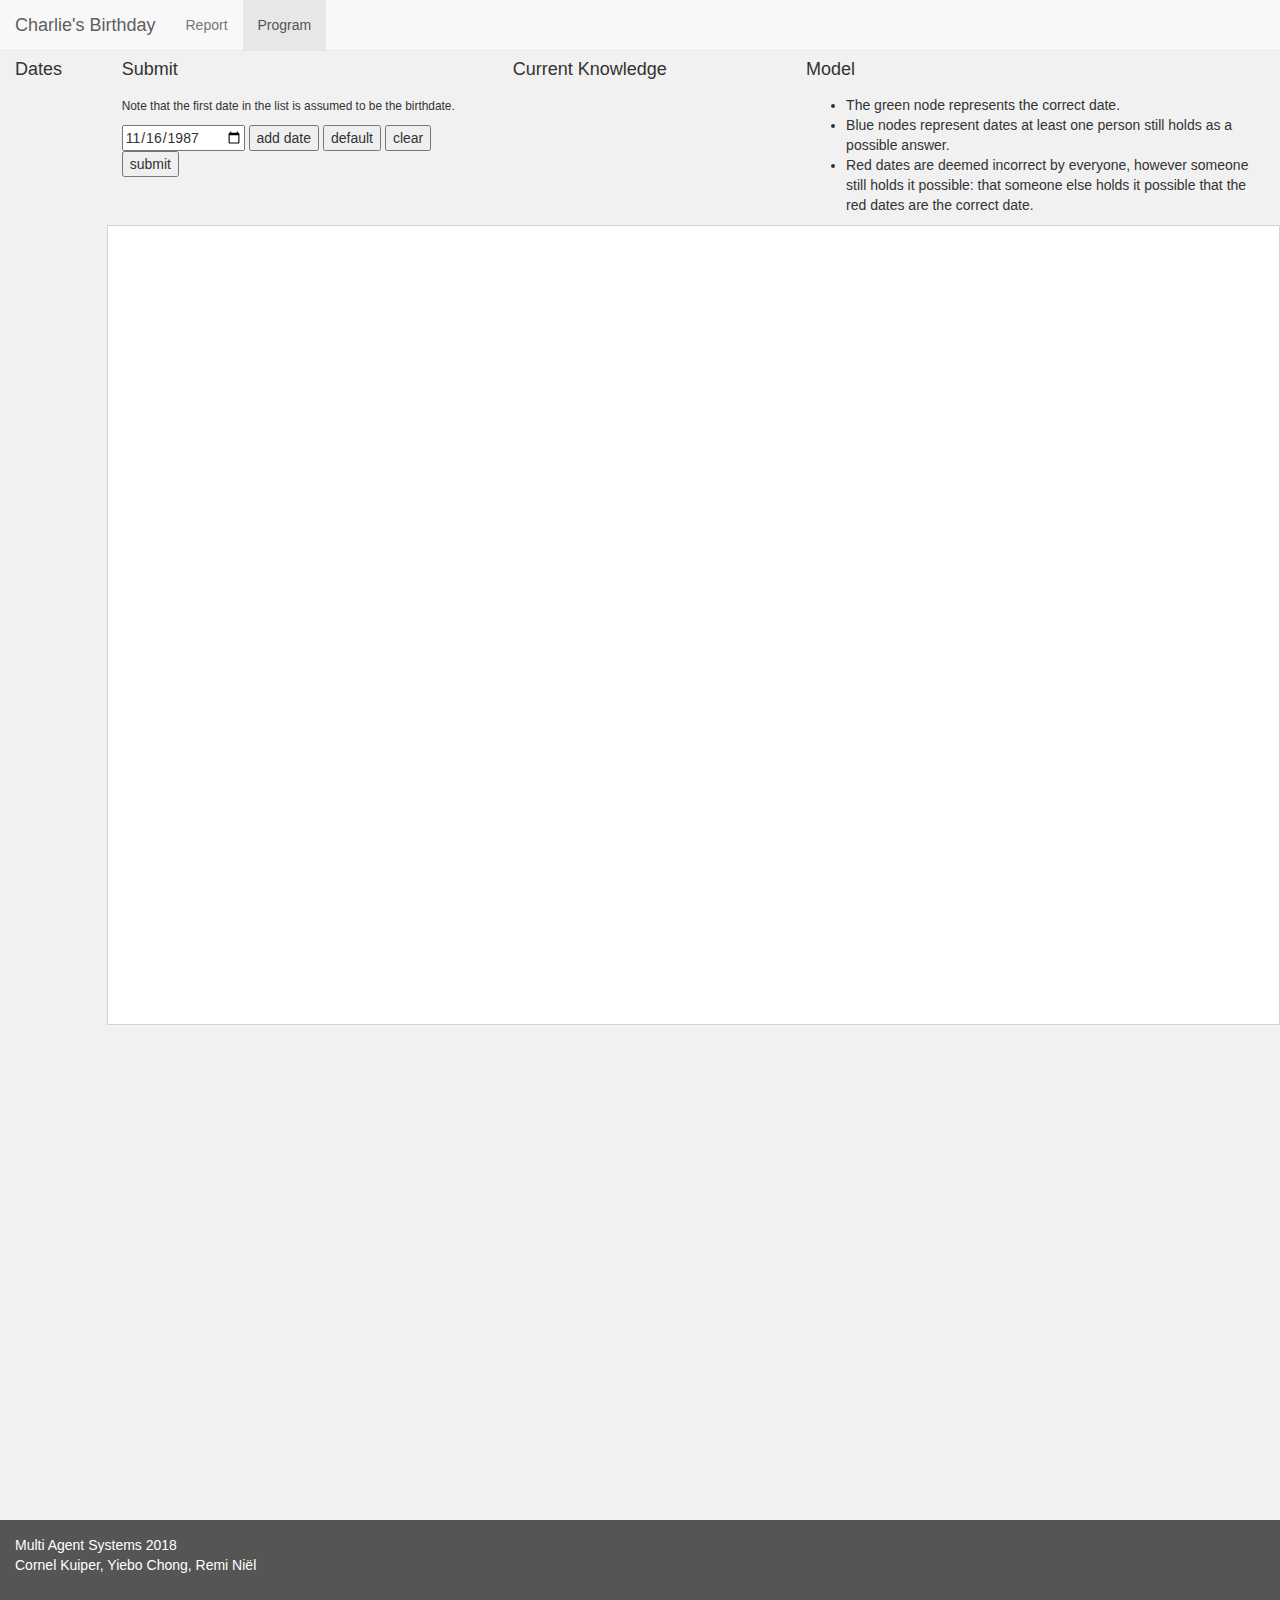
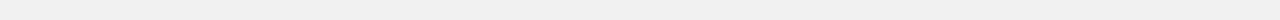
<file: prototype.html>
<!DOCTYPE html>
<html lang="en">
<head>
	<title>Charlie's Birthday</title>
	<meta charset="utf-8">
	<meta name="viewport" content="width=device-width, initial-scale=1">
	<link rel="stylesheet" href="https://maxcdn.bootstrapcdn.com/bootstrap/3.3.7/css/bootstrap.min.css">
	<script src="https://ajax.googleapis.com/ajax/libs/jquery/3.3.1/jquery.min.js"></script>
	<script src="https://maxcdn.bootstrapcdn.com/bootstrap/3.3.7/js/bootstrap.min.js"></script>


	<script type="text/javascript" src="resources/vis.js"></script>
	<link href="resources/vis-network.min.css" rel="stylesheet" type="text/css" />
	<link href="resources/prototype.css" rel="stylesheet" type="text/css" />
</head>
<body>



<div class="container-fluid">

	<!-- Static navbar -->
	<nav class="navbar navbar-default navbar-fixed-top">
		<div class="container-fluid">
		  <div class="navbar-header">
		    <button type="button" class="navbar-toggle collapsed" data-toggle="collapse" data-target="#navbar" aria-expanded="false" aria-controls="navbar">
		      <span class="sr-only">Toggle navigation</span>
		      <span class="icon-bar"></span>
		      <span class="icon-bar"></span>
		      <span class="icon-bar"></span>
		    </button>
		    <a class="navbar-brand" href="#">Charlie's Birthday</a>
		  </div>
		  <div id="navbar" class="navbar-collapse collapse">
		    <ul class="nav navbar-nav">
		      <li><a href="index.html">Report</a></li>
		      <li class="active"><a href="#">Program</a></li>
		    </ul>
		  </div><!--/.nav-collapse -->
		</div><!--/.container-fluid -->
	</nav>
	<div class="row content">
		<div class="col-sm-1 sidenav">
			<h4>Dates</h4>
			<ul id="dates_" class="nav nav-pills nav-stacked"></ul>
			<br>
		</div>


		<div class="col-sm-11 story_box">
			<div class="row">
				<div class="col-sm-4">
					<div id="submit_dates">
						<h4>Submit</h4>
						<p><small>Note that the first date in the list is assumed to be the birthdate.</small></p>
						<input type="date" id="date_input" value="1987-11-16">
						<input type="button" id="add" onclick="add_date()" value="add date"> 
						<input type="button" id="default" onclick="initDefault()" value="default"> 
						<input type="button" id="reset" onclick="resetList()" value="clear"> 
						<input type="button" id="submit" onclick="submit()" value="submit"> 
					</div>
					<div id="story_steps" style="display:none">
						<h5>Story</h5>
						<input type="button" onclick="previousSet(6)" value="Previous"> 
						<input type="button" onclick="nextSet(6)" value="Next">
						<p id="story"></p>
					</div>
				</div>
				<div class="col-sm-3">
					<h4>Current Knowledge</h4>
					<ul id="knowledge_"class="nav nav-pills nav-stacked"></ul>
				</div>
				<div class="col-sm-5">
					<h4>Model</h4>
					<ul>
					<li>The green node represents the correct date.</li> 
					<li>Blue nodes represent dates at least one person still holds as a possible answer.</li> 
					<li>Red dates are deemed incorrect by everyone, however someone still holds it possible: that someone else holds it possible that the red dates are the correct date.</li>
					</ul>
				</div>
			</div>
		</div>
		<div id="mynetwork" class="col-sm-11">
			<script type="text/javascript" src="resources/model.js"></script> 
		</div>
	</div>
</div>
</body>


<footer class="container-fluid">
	<p>Multi Agent Systems 2018<br> Cornel Kuiper, Yiebo Chong, Remi Niël
	</p>
</footer>

</html>
</file>
<file: resources/prototype.css>
.row.content {height: 1500px}

/* Set gray background color and 100% height */
.sidenav {
	background-color: #f1f1f1;
	height: 100%;
	padding-top:20px;
}

.story_box {
	background-color: #f1f1f1;
	height: auto;
	padding-top: 20px;
	max-width: 400;
	font-size:14px;

}

h2 {
	padding-top:10px;
	padding-bottom:5px;
	font-size:40px;
}
h4 {
	padding-top:10px;
	padding-bottom:5px;
}
h5 {
	padding-top:5px;
	padding-bottom:0px;
	font-size:15px;
}

/* Set black background color, white text and some padding */
footer {
	background-color: #555;
	color: white;
	padding: 15px;
}

/* On small screens, set height to 'auto' for sidenav and grid */
@media screen and (max-width: 767px) {
	.sidenav {
		height: auto;
		padding: 15px;
	}
	.row.content {height: auto;} 
}

#mynetwork {
	background-color: white;
	/*width: 90%;*/
	height: 800px;
	border: 1px solid lightgray;
}

body {
  background-color: #f1f1f1;
  padding-top: 20px;
  padding-bottom: 20px;
}

.navbar {
  margin-bottom: 20px;
}
</file>
<file: resources/vis-network.min.css>
.vis .overlay{position:absolute;top:0;left:0;width:100%;height:100%;z-index:10}.vis-active{box-shadow:0 0 10px #86d5f8}.vis [class*=span]{min-height:0;width:auto}div.vis-configuration{position:relative;display:block;float:left;font-size:12px}div.vis-configuration-wrapper{display:block;width:700px}div.vis-configuration-wrapper::after{clear:both;content:"";display:block}div.vis-configuration.vis-config-option-container{display:block;width:495px;background-color:#fff;border:2px solid #f7f8fa;border-radius:4px;margin-top:20px;left:10px;padding-left:5px}div.vis-configuration.vis-config-button{display:block;width:495px;height:25px;vertical-align:middle;line-height:25px;background-color:#f7f8fa;border:2px solid #ceced0;border-radius:4px;margin-top:20px;left:10px;padding-left:5px;cursor:pointer;margin-bottom:30px}div.vis-configuration.vis-config-button.hover{background-color:#4588e6;border:2px solid #214373;color:#fff}div.vis-configuration.vis-config-item{display:block;float:left;width:495px;height:25px;vertical-align:middle;line-height:25px}div.vis-configuration.vis-config-item.vis-config-s2{left:10px;background-color:#f7f8fa;padding-left:5px;border-radius:3px}div.vis-configuration.vis-config-item.vis-config-s3{left:20px;background-color:#e4e9f0;padding-left:5px;border-radius:3px}div.vis-configuration.vis-config-item.vis-config-s4{left:30px;background-color:#cfd8e6;padding-left:5px;border-radius:3px}div.vis-configuration.vis-config-header{font-size:18px;font-weight:700}div.vis-configuration.vis-config-label{width:120px;height:25px;line-height:25px}div.vis-configuration.vis-config-label.vis-config-s3{width:110px}div.vis-configuration.vis-config-label.vis-config-s4{width:100px}div.vis-configuration.vis-config-colorBlock{top:1px;width:30px;height:19px;border:1px solid #444;border-radius:2px;padding:0;margin:0;cursor:pointer}input.vis-configuration.vis-config-checkbox{left:-5px}input.vis-configuration.vis-config-rangeinput{position:relative;top:-5px;width:60px;padding:1px;margin:0;pointer-events:none}input.vis-configuration.vis-config-range{-webkit-appearance:none;border:0 solid #fff;background-color:rgba(0,0,0,0);width:300px;height:20px}input.vis-configuration.vis-config-range::-webkit-slider-runnable-track{width:300px;height:5px;background:#dedede;background:-moz-linear-gradient(top,#dedede 0,#c8c8c8 99%);background:-webkit-gradient(linear,left top,left bottom,color-stop(0,#dedede),color-stop(99%,#c8c8c8));background:-webkit-linear-gradient(top,#dedede 0,#c8c8c8 99%);background:-o-linear-gradient(top,#dedede 0,#c8c8c8 99%);background:-ms-linear-gradient(top,#dedede 0,#c8c8c8 99%);background:linear-gradient(to bottom,#dedede 0,#c8c8c8 99%);border:1px solid #999;box-shadow:#aaa 0 0 3px 0;border-radius:3px}input.vis-configuration.vis-config-range::-webkit-slider-thumb{-webkit-appearance:none;border:1px solid #14334b;height:17px;width:17px;border-radius:50%;background:#3876c2;background:-moz-linear-gradient(top,#3876c2 0,#385380 100%);background:-webkit-gradient(linear,left top,left bottom,color-stop(0,#3876c2),color-stop(100%,#385380));background:-webkit-linear-gradient(top,#3876c2 0,#385380 100%);background:-o-linear-gradient(top,#3876c2 0,#385380 100%);background:-ms-linear-gradient(top,#3876c2 0,#385380 100%);background:linear-gradient(to bottom,#3876c2 0,#385380 100%);box-shadow:#111927 0 0 1px 0;margin-top:-7px}input.vis-configuration.vis-config-range:focus{outline:0}input.vis-configuration.vis-config-range:focus::-webkit-slider-runnable-track{background:#9d9d9d;background:-moz-linear-gradient(top,#9d9d9d 0,#c8c8c8 99%);background:-webkit-gradient(linear,left top,left bottom,color-stop(0,#9d9d9d),color-stop(99%,#c8c8c8));background:-webkit-linear-gradient(top,#9d9d9d 0,#c8c8c8 99%);background:-o-linear-gradient(top,#9d9d9d 0,#c8c8c8 99%);background:-ms-linear-gradient(top,#9d9d9d 0,#c8c8c8 99%);background:linear-gradient(to bottom,#9d9d9d 0,#c8c8c8 99%)}input.vis-configuration.vis-config-range::-moz-range-track{width:300px;height:10px;background:#dedede;background:-moz-linear-gradient(top,#dedede 0,#c8c8c8 99%);background:-webkit-gradient(linear,left top,left bottom,color-stop(0,#dedede),color-stop(99%,#c8c8c8));background:-webkit-linear-gradient(top,#dedede 0,#c8c8c8 99%);background:-o-linear-gradient(top,#dedede 0,#c8c8c8 99%);background:-ms-linear-gradient(top,#dedede 0,#c8c8c8 99%);background:linear-gradient(to bottom,#dedede 0,#c8c8c8 99%);border:1px solid #999;box-shadow:#aaa 0 0 3px 0;border-radius:3px}input.vis-configuration.vis-config-range::-moz-range-thumb{border:none;height:16px;width:16px;border-radius:50%;background:#385380}input.vis-configuration.vis-config-range:-moz-focusring{outline:1px solid #fff;outline-offset:-1px}input.vis-configuration.vis-config-range::-ms-track{width:300px;height:5px;background:0 0;border-color:transparent;border-width:6px 0;color:transparent}input.vis-configuration.vis-config-range::-ms-fill-lower{background:#777;border-radius:10px}input.vis-configuration.vis-config-range::-ms-fill-upper{background:#ddd;border-radius:10px}input.vis-configuration.vis-config-range::-ms-thumb{border:none;height:16px;width:16px;border-radius:50%;background:#385380}input.vis-configuration.vis-config-range:focus::-ms-fill-lower{background:#888}input.vis-configuration.vis-config-range:focus::-ms-fill-upper{background:#ccc}.vis-configuration-popup{position:absolute;background:rgba(57,76,89,.85);border:2px solid #f2faff;line-height:30px;height:30px;width:150px;text-align:center;color:#fff;font-size:14px;border-radius:4px;-webkit-transition:opacity .3s ease-in-out;-moz-transition:opacity .3s ease-in-out;transition:opacity .3s ease-in-out}.vis-configuration-popup:after,.vis-configuration-popup:before{left:100%;top:50%;border:solid transparent;content:" ";height:0;width:0;position:absolute;pointer-events:none}.vis-configuration-popup:after{border-color:rgba(136,183,213,0);border-left-color:rgba(57,76,89,.85);border-width:8px;margin-top:-8px}.vis-configuration-popup:before{border-color:rgba(194,225,245,0);border-left-color:#f2faff;border-width:12px;margin-top:-12px}div.vis-tooltip{position:absolute;visibility:hidden;padding:5px;white-space:nowrap;font-family:verdana;font-size:14px;color:#000;background-color:#f5f4ed;-moz-border-radius:3px;-webkit-border-radius:3px;border-radius:3px;border:1px solid #808074;box-shadow:3px 3px 10px rgba(0,0,0,.2);pointer-events:none;z-index:5}div.vis-color-picker{position:absolute;top:0;left:30px;margin-top:-140px;margin-left:30px;width:310px;height:444px;z-index:1;padding:10px;border-radius:15px;background-color:#fff;display:none;box-shadow:rgba(0,0,0,.5) 0 0 10px 0}div.vis-color-picker div.vis-arrow{position:absolute;top:147px;left:5px}div.vis-color-picker div.vis-arrow::after,div.vis-color-picker div.vis-arrow::before{right:100%;top:50%;border:solid transparent;content:" ";height:0;width:0;position:absolute;pointer-events:none}div.vis-color-picker div.vis-arrow:after{border-color:rgba(255,255,255,0);border-right-color:#fff;border-width:30px;margin-top:-30px}div.vis-color-picker div.vis-color{position:absolute;width:289px;height:289px;cursor:pointer}div.vis-color-picker div.vis-brightness{position:absolute;top:313px}div.vis-color-picker div.vis-opacity{position:absolute;top:350px}div.vis-color-picker div.vis-selector{position:absolute;top:137px;left:137px;width:15px;height:15px;border-radius:15px;border:1px solid #fff;background:#4c4c4c;background:-moz-linear-gradient(top,#4c4c4c 0,#595959 12%,#666 25%,#474747 39%,#2c2c2c 50%,#000 51%,#111 60%,#2b2b2b 76%,#1c1c1c 91%,#131313 100%);background:-webkit-gradient(linear,left top,left bottom,color-stop(0,#4c4c4c),color-stop(12%,#595959),color-stop(25%,#666),color-stop(39%,#474747),color-stop(50%,#2c2c2c),color-stop(51%,#000),color-stop(60%,#111),color-stop(76%,#2b2b2b),color-stop(91%,#1c1c1c),color-stop(100%,#131313));background:-webkit-linear-gradient(top,#4c4c4c 0,#595959 12%,#666 25%,#474747 39%,#2c2c2c 50%,#000 51%,#111 60%,#2b2b2b 76%,#1c1c1c 91%,#131313 100%);background:-o-linear-gradient(top,#4c4c4c 0,#595959 12%,#666 25%,#474747 39%,#2c2c2c 50%,#000 51%,#111 60%,#2b2b2b 76%,#1c1c1c 91%,#131313 100%);background:-ms-linear-gradient(top,#4c4c4c 0,#595959 12%,#666 25%,#474747 39%,#2c2c2c 50%,#000 51%,#111 60%,#2b2b2b 76%,#1c1c1c 91%,#131313 100%);background:linear-gradient(to bottom,#4c4c4c 0,#595959 12%,#666 25%,#474747 39%,#2c2c2c 50%,#000 51%,#111 60%,#2b2b2b 76%,#1c1c1c 91%,#131313 100%)}div.vis-color-picker div.vis-new-color{position:absolute;width:140px;height:20px;border:1px solid rgba(0,0,0,.1);border-radius:5px;top:380px;left:159px;text-align:right;padding-right:2px;font-size:10px;color:rgba(0,0,0,.4);vertical-align:middle;line-height:20px}div.vis-color-picker div.vis-initial-color{position:absolute;width:140px;height:20px;border:1px solid rgba(0,0,0,.1);border-radius:5px;top:380px;left:10px;text-align:left;padding-left:2px;font-size:10px;color:rgba(0,0,0,.4);vertical-align:middle;line-height:20px}div.vis-color-picker div.vis-label{position:absolute;width:300px;left:10px}div.vis-color-picker div.vis-label.vis-brightness{top:300px}div.vis-color-picker div.vis-label.vis-opacity{top:338px}div.vis-color-picker div.vis-button{position:absolute;width:68px;height:25px;border-radius:10px;vertical-align:middle;text-align:center;line-height:25px;top:410px;border:2px solid #d9d9d9;background-color:#f7f7f7;cursor:pointer}div.vis-color-picker div.vis-button.vis-cancel{left:5px}div.vis-color-picker div.vis-button.vis-load{left:82px}div.vis-color-picker div.vis-button.vis-apply{left:159px}div.vis-color-picker div.vis-button.vis-save{left:236px}div.vis-color-picker input.vis-range{width:290px;height:20px}div.vis-network div.vis-manipulation{box-sizing:content-box;border-width:0;border-bottom:1px;border-style:solid;border-color:#d6d9d8;background:#fff;background:-moz-linear-gradient(top,#fff 0,#fcfcfc 48%,#fafafa 50%,#fcfcfc 100%);background:-webkit-gradient(linear,left top,left bottom,color-stop(0,#fff),color-stop(48%,#fcfcfc),color-stop(50%,#fafafa),color-stop(100%,#fcfcfc));background:-webkit-linear-gradient(top,#fff 0,#fcfcfc 48%,#fafafa 50%,#fcfcfc 100%);background:-o-linear-gradient(top,#fff 0,#fcfcfc 48%,#fafafa 50%,#fcfcfc 100%);background:-ms-linear-gradient(top,#fff 0,#fcfcfc 48%,#fafafa 50%,#fcfcfc 100%);background:linear-gradient(to bottom,#fff 0,#fcfcfc 48%,#fafafa 50%,#fcfcfc 100%);padding-top:4px;position:absolute;left:0;top:0;width:100%;height:28px}div.vis-network div.vis-edit-mode{position:absolute;left:0;top:5px;height:30px}div.vis-network div.vis-close{position:absolute;right:0;top:0;width:30px;height:30px;background-position:20px 3px;background-repeat:no-repeat;background-image:url(img/network/cross.png);cursor:pointer;-webkit-touch-callout:none;-webkit-user-select:none;-khtml-user-select:none;-moz-user-select:none;-ms-user-select:none;user-select:none}div.vis-network div.vis-close:hover{opacity:.6}div.vis-network div.vis-edit-mode div.vis-button,div.vis-network div.vis-manipulation div.vis-button{float:left;font-family:verdana;font-size:12px;-moz-border-radius:15px;border-radius:15px;display:inline-block;background-position:0 0;background-repeat:no-repeat;height:24px;margin-left:10px;cursor:pointer;padding:0 8px 0 8px;-webkit-touch-callout:none;-webkit-user-select:none;-khtml-user-select:none;-moz-user-select:none;-ms-user-select:none;user-select:none}div.vis-network div.vis-manipulation div.vis-button:hover{box-shadow:1px 1px 8px rgba(0,0,0,.2)}div.vis-network div.vis-manipulation div.vis-button:active{box-shadow:1px 1px 8px rgba(0,0,0,.5)}div.vis-network div.vis-manipulation div.vis-button.vis-back{background-image:url(img/network/backIcon.png)}div.vis-network div.vis-manipulation div.vis-button.vis-none:hover{box-shadow:1px 1px 8px transparent;cursor:default}div.vis-network div.vis-manipulation div.vis-button.vis-none:active{box-shadow:1px 1px 8px transparent}div.vis-network div.vis-manipulation div.vis-button.vis-none{padding:0}div.vis-network div.vis-manipulation div.notification{margin:2px;font-weight:700}div.vis-network div.vis-manipulation div.vis-button.vis-add{background-image:url(img/network/addNodeIcon.png)}div.vis-network div.vis-edit-mode div.vis-button.vis-edit,div.vis-network div.vis-manipulation div.vis-button.vis-edit{background-image:url(img/network/editIcon.png)}div.vis-network div.vis-edit-mode div.vis-button.vis-edit.vis-edit-mode{background-color:#fcfcfc;border:1px solid #ccc}div.vis-network div.vis-manipulation div.vis-button.vis-connect{background-image:url(img/network/connectIcon.png)}div.vis-network div.vis-manipulation div.vis-button.vis-delete{background-image:url(img/network/deleteIcon.png)}div.vis-network div.vis-edit-mode div.vis-label,div.vis-network div.vis-manipulation div.vis-label{margin:0 0 0 23px;line-height:25px}div.vis-network div.vis-manipulation div.vis-separator-line{float:left;display:inline-block;width:1px;height:21px;background-color:#bdbdbd;margin:0 7px 0 15px}div.vis-network div.vis-navigation div.vis-button{width:34px;height:34px;-moz-border-radius:17px;border-radius:17px;position:absolute;display:inline-block;background-position:2px 2px;background-repeat:no-repeat;cursor:pointer;-webkit-touch-callout:none;-webkit-user-select:none;-khtml-user-select:none;-moz-user-select:none;-ms-user-select:none;user-select:none}div.vis-network div.vis-navigation div.vis-button:hover{box-shadow:0 0 3px 3px rgba(56,207,21,.3)}div.vis-network div.vis-navigation div.vis-button:active{box-shadow:0 0 1px 3px rgba(56,207,21,.95)}div.vis-network div.vis-navigation div.vis-button.vis-up{background-image:url(img/network/upArrow.png);bottom:50px;left:55px}div.vis-network div.vis-navigation div.vis-button.vis-down{background-image:url(img/network/downArrow.png);bottom:10px;left:55px}div.vis-network div.vis-navigation div.vis-button.vis-left{background-image:url(img/network/leftArrow.png);bottom:10px;left:15px}div.vis-network div.vis-navigation div.vis-button.vis-right{background-image:url(img/network/rightArrow.png);bottom:10px;left:95px}div.vis-network div.vis-navigation div.vis-button.vis-zoomIn{background-image:url(img/network/plus.png);bottom:10px;right:15px}div.vis-network div.vis-navigation div.vis-button.vis-zoomOut{background-image:url(img/network/minus.png);bottom:10px;right:55px}div.vis-network div.vis-navigation div.vis-button.vis-zoomExtends{background-image:url(img/network/zoomExtends.png);bottom:50px;right:15px}
</file>
